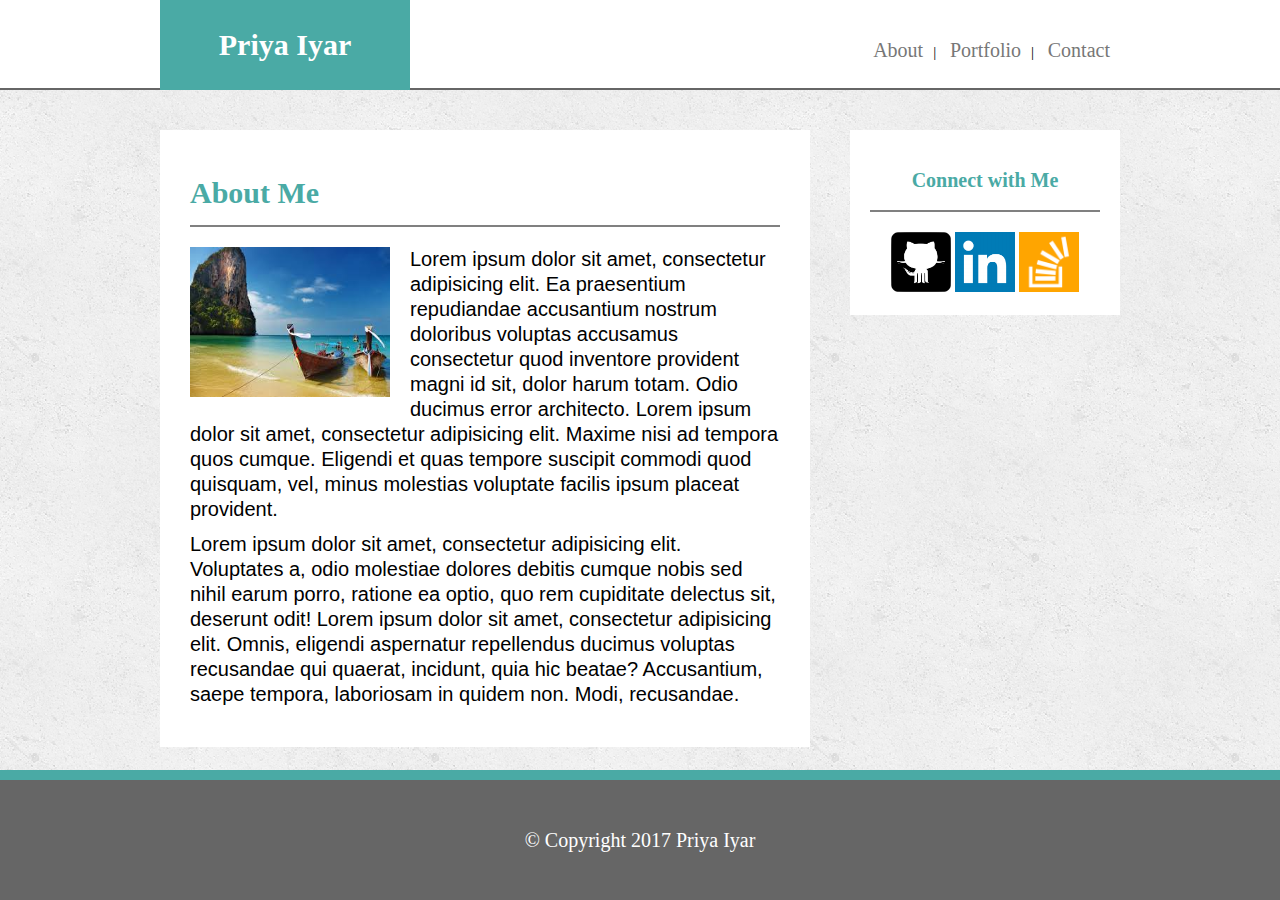
<file: index.html>
<!DOCTYPE html>
<html>

<head>
    <meta name="viewport" content="width=device-width, initial-scale=1.0">
    <!-- <meta charset="utf-8"> -->
    <title>Priya Iyar</title>
    <link rel="stylesheet" type="text/css" href="Assets/css/reset.css">
    <link rel="stylesheet" type="text/css" href="Assets/css/style.css">
</head>

<body>
    <div class="sticky-footer">
        <header>
            <div class="center">
                <div class="main-position">
                    <h1 class="main">Priya Iyar</h1>
                </div>
                <nav class="nav">
                    <a href="index.html">About</a>|
                    <a href="portfolio.html">Portfolio</a>|
                    <a href="contact.html">Contact</a>
                </nav>
            </div>
        </header>
        <div class="content-wrapper center">
            <div class="content">
                <h1>About Me</h1>
                <img src="Assets/images/port1.jpg" alt="beach" class="article-image">
                <p>Lorem ipsum dolor sit amet, consectetur adipisicing elit. Ea praesentium repudiandae accusantium nostrum doloribus voluptas accusamus consectetur quod inventore provident magni id sit, dolor harum totam. Odio ducimus error architecto. Lorem ipsum dolor sit amet, consectetur adipisicing elit. Maxime nisi ad tempora quos cumque. Eligendi et quas tempore suscipit commodi quod quisquam, vel, minus molestias voluptate facilis ipsum placeat provident.</p>
                <p>Lorem ipsum dolor sit amet, consectetur adipisicing elit. Voluptates a, odio molestiae dolores debitis cumque nobis sed nihil earum porro, ratione ea optio, quo rem cupiditate delectus sit, deserunt odit! Lorem ipsum dolor sit amet, consectetur adipisicing elit. Omnis, eligendi aspernatur repellendus ducimus voluptas recusandae qui quaerat, incidunt, quia hic beatae? Accusantium, saepe tempora, laboriosam in quidem non. Modi, recusandae.</p>
            </div>
            <section class="social">
                <h3>Connect with Me</h3>
                <div>
                    <a target="_blank" href="https://github.com/Priya1240">
                        <img src="Assets/images/giticon.png">
                    </a>
                    <a target="_blank" href="https://www.linkedin.com/in/priyaiyar/">
                        <img src="Assets/images/linkedin.png">
                    </a>
                    <a target="_blank" href="https://stackoverflow.com/users/7571549/priya-iyar?tab=profile">
                        <img src="Assets/images/stack.png">
                    </a>
                </div>
            </section>
        </div> <!-- content-wrapper -->
    </div> <!-- sticky-footer -->
    <footer>
        <div class="footer-text">&copy Copyright 2017 Priya Iyar</div>
    </footer>
</body>

</html>
</file>
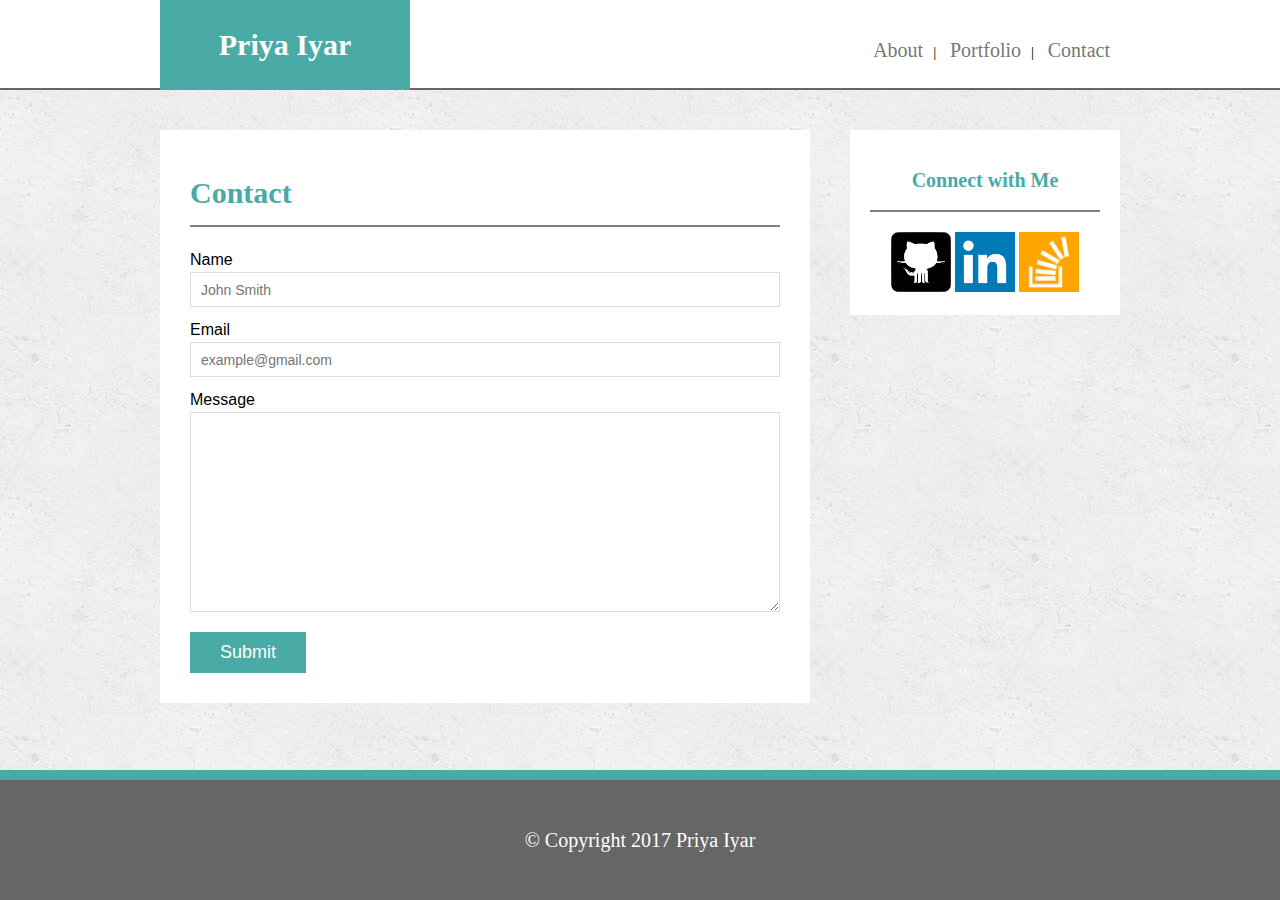
<file: contact.html>
<!DOCTYPE html>
<html>

<head>
    <meta charset="utf-8">
    <title>Priya Iyar</title>
    <link rel="stylesheet" type="text/css" href="Assets/css/reset.css">
    <link rel="stylesheet" type="text/css" href="Assets/css/style.css">
</head>

<body>
    <header>
        <div class="center">
            <div class="main-position">
                <h1 class="main">Priya Iyar</h1>
            </div>
            <nav class="nav">
                <a href="index.html">About</a>|
                <a href="portfolio.html">Portfolio</a>|
                <a href="contact.html">Contact</a>
            </nav>
        </div>
    </header>
    <div class="content-wrapper center">
        <div class="content">
            <h1>Contact</h1>
            <form id="contact-form">
        <ul>
          <li>
            <label for="name">Name</label>
            <input type="text" id="name" name="name" placeholder="John Smith" required="required">
          </li>
          <li>
            <label for="email">Email</label>
            <input type="email" id="email" name="email" placeholder="example@gmail.com" required="required">
          </li>
          <li>
            <label for="message">Message</label>
            <textarea id="message" name="message" required="required"></textarea>
          </li>
        </ul>
        <input type="submit">
      </form>
        </div>
          <section class="social">
            <h3>Connect with Me</h3>
            <div>
                <a target="_blank" href="https://github.com/Priya1240">
                    <img src="Assets/images/giticon.png">
                </a>
                <a target="_blank" href="https://www.linkedin.com/in/priyaiyar/">
                    <img src="Assets/images/linkedin.png">
                </a>
                <a target="_blank" href="https://stackoverflow.com/users/7571549/priya-iyar?tab=profile">
                    <img src="Assets/images/stack.png">
                </a>
            </div>
        </section>
    </div>
    <!-- content-wrapper -->
    <footer>
        <div class="footer-text">&copy Copyright 2017 Priya Iyar</div>
    </footer>
</body>

</html>
</file>
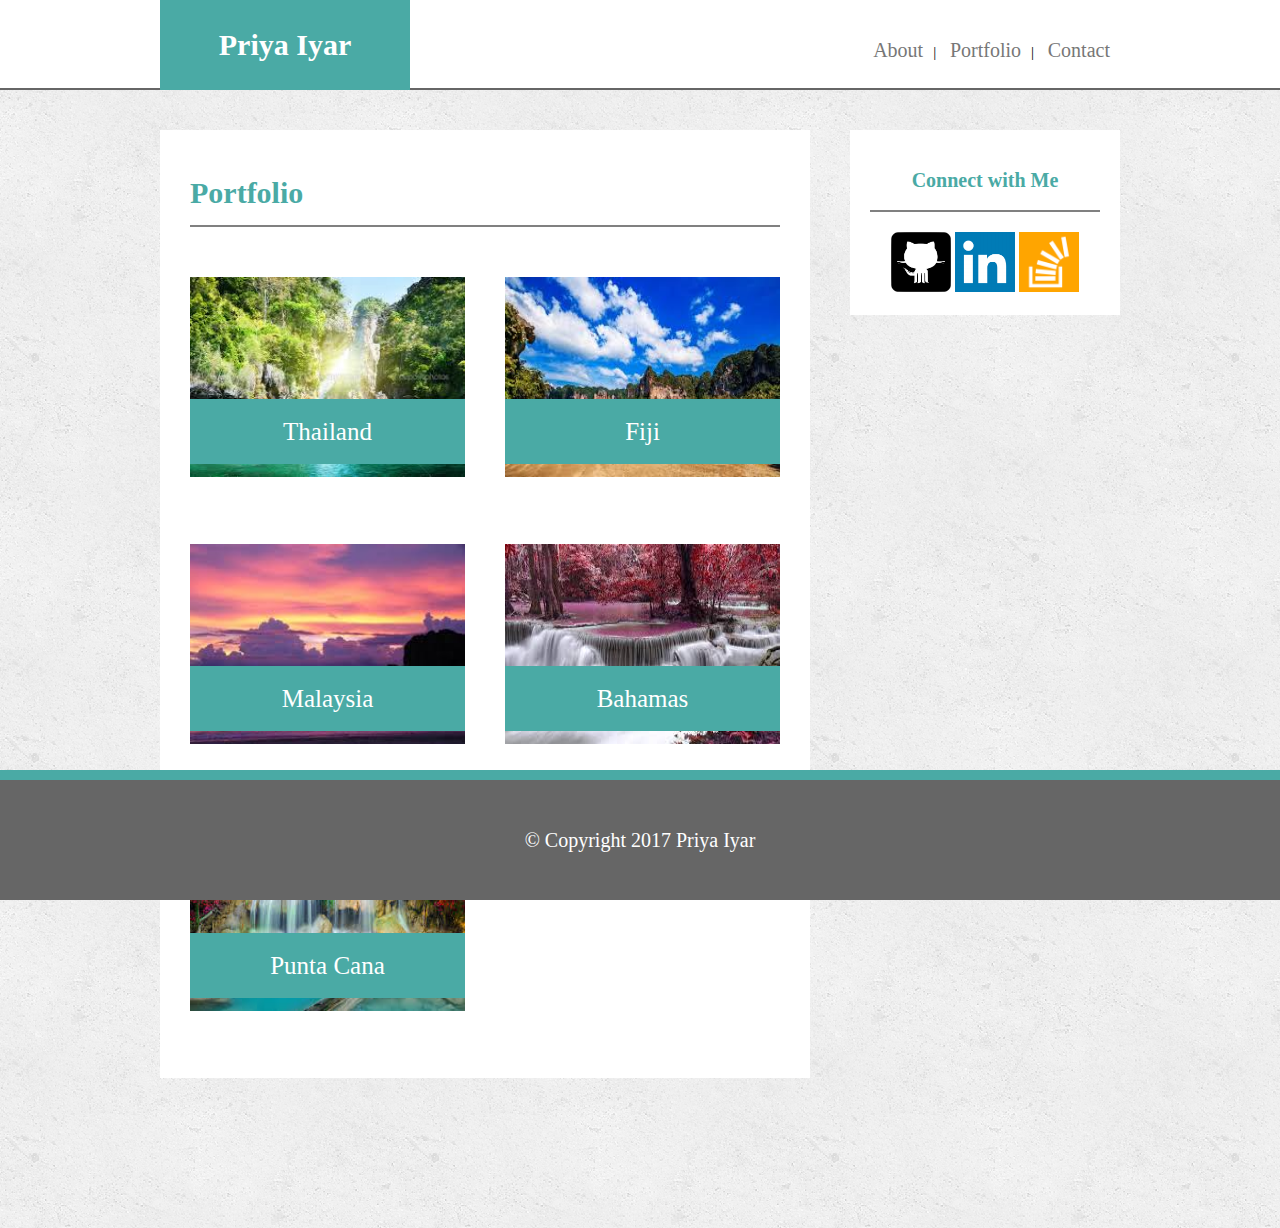
<file: portfolio.html>
<!DOCTYPE html>
<html>

<head>
    <meta name="viewport" content="width=device-width, initial-scale=1.0">
    <!-- <meta charset="utf-8"> -->
    <title>Priya Iyar</title>
    <link rel="stylesheet" type="text/css" href="Assets/css/reset.css">
    <link rel="stylesheet" type="text/css" href="Assets/css/style.css">
</head>

<body>
    <div class="sticky-footer">
        <header>
            <div class="center">
                <div class="main-position">
                    <h1 class="main">Priya Iyar</h1>
                </div>
                <nav class="nav">
                    <a href="index.html">About</a>|
                    <a href="portfolio.html">Portfolio</a>|
                    <a href="contact.html">Contact</a>
                </nav>
            </div>
        </header>
        <div class="content-wrapper center">
            <div class="content image-content">
                <h1>Portfolio</h1>
                <div class="image-container">
                    <img src="Assets/images/port2.jpg" alt="Thailand">
                    <h3>Thailand</h3>
                </div>
                <div class="image-container">
                    <img src="Assets/images/port3.jpg" alt="Fiji">
                    <h3>Fiji</h3>
                </div>
                <div class="image-container">
                    <img src="Assets/images/port4.jpg" alt="Malaysia">
                    <h3>Malaysia</h3>
                </div>
                <div class="image-container">
                    <img src="Assets/images/port5.jpg" alt="Bahamas">
                    <h3>Bahamas</h3>
                </div>
                <div class="image-container">
                    <img src="Assets/images/port6.jpg" alt="Punta Cana">
                    <h3>Punta Cana</h3>
                 </div>
                 <div style="clear: both;"></div>
            </div>
            <section class="social">
                <h3>Connect with Me</h3>
                <div>
                    <a target="_blank" href="https://github.com/Priya1240">
                        <img src="Assets/images/giticon.png">
                    </a>
                    <a target="_blank" href="https://www.linkedin.com/in/priyaiyar/">
                        <img src="Assets/images/linkedin.png">
                    </a>
                    <a target="_blank" href="https://stackoverflow.com/users/7571549/priya-iyar?tab=profile">
                        <img src="Assets/images/stack.png">
                    </a>
                </div>
            </section>
                 <div style="clear: both;"></div>
        </div>
        <!-- content-wrapper -->
    </div>
    <!-- sticky-footer -->
    <footer>
        <div class="footer-text">&copy Copyright 2017 Priya Iyar</div>
    </footer>
</body>

</html>
</file>
<file: Assets/css/style.css>
* {
    box-sizing: border-box;
}

.center {
    width: 960px;
    margin: auto;
}

header {
    background-color: #ffffff;
    height: 90px;
    margin: auto;
    border-bottom: 2px solid #666666;
}

.main {
    background-color: #4aaaa5;
    color: white;
    width: 250px;
    height: 90px;
    padding: 30px;
    font-family: Georgia, Times, 'Times New Roman', Serif;
    font-size: 30px;
    text-align: center;
    font-weight: bold;
}

.main-position {
    left: 480px;
    border-color: #cccccc;
    float: left;
}

a {
    text-decoration: none;
}

body {
    background-image: url("../images/concrete_seamless.png");
}

.nav {
    float: right;
    font-size: 15px;
    margin-top: 40px;
}

.nav a {
    font-size: 20px;
    color: #777777;
    padding-right: 10px;
    padding-left: 10px;
}

h1,
h3 {
    font-size: 30px;
    font-weight: bold;
    font-family: Georgia, Times, 'Times New Roman', Serif;
    padding-top: 20px;
    color: #4aaaa5;
}

.content-wrapper h1,
.social h3 {
    border-bottom: 2px solid gray;
    padding-bottom: 20px;
    margin-bottom: 20px;
}

h3 {
    font-size: 20px;
}

.article-image {
    height: 150px;
    width: 200px;
    margin-right: 20px;
    float: left;
    margin-bottom: 5px;
}

p {
    font-size: 20px;
    padding-bottom: 10px;
}

.content {
    padding: 30px;
    width: 650px;
    font-family: Arial, 'Helvetica Neue', Helvetica, Sans-Serif;
    margin-top: 40px;
    line-height: 25px;
    float: left;
    background-color: white;
}

.social {
    margin-top: 40px;
    width: 270px;
    float: right;
    background-color: white;
    text-align: center;
    padding: 20px;
}

.social img {
    width: 60px;
    height: 60px
}

footer {
    text-align: center;
    background-color: #666666;
    font-size: 20px;
    padding-bottom: 20px;
    padding-top: 20px;
    position: fixed;
    width: 100%;
    bottom: 0;
    border-top: 10px solid #4aaaa5;
}

.footer-text {
    color: white;
    padding-top: 30px;
    padding-bottom: 30px;
    bottom: 0;
    width: 100%;
}

.sticky-footer {
    margin-bottom: 150px;
}


/*contact page*/

#contact-form ul {
    margin-bottom: 20px;
}

#contact-form li {
    margin-bottom: 10px;
}

label,
input[type=text],
input[type=email],
textarea {
    display: block;
    width: 100%;
}

input[type=text],
input[type=email],
textarea {
    height: 35px;
    padding: 0 10px;
    font-size: 14px;
    border: 1px solid #ddd;
}

textarea {
    height: 200px;
}

input[type=submit] {
    padding: 10px 30px;
    color: #fff;
    font-size: 18px;
    cursor: pointer;
    background: #4aaaa5;
    border: 0 none;
}


/*portfolio page*/

.image-container {
    float: left;
    position: relative;
    /*Allows absolute positioning of elements within a container*/
    margin-bottom: 30px;
    margin-top: 30px;
}

.image-container img {
    width: 275px;
    height: 200px;
}

.image-container:nth-child(even) {
    margin-right: 40px;
}

.image-container h3 {
    width: 100%;
    background-color: #4aaaa5;
    font-size: 25px;
    color: white;
    font-weight: normal;
    text-align: center;
    padding: 20px;
    position: absolute;
    bottom: 20px;
}
</file>
